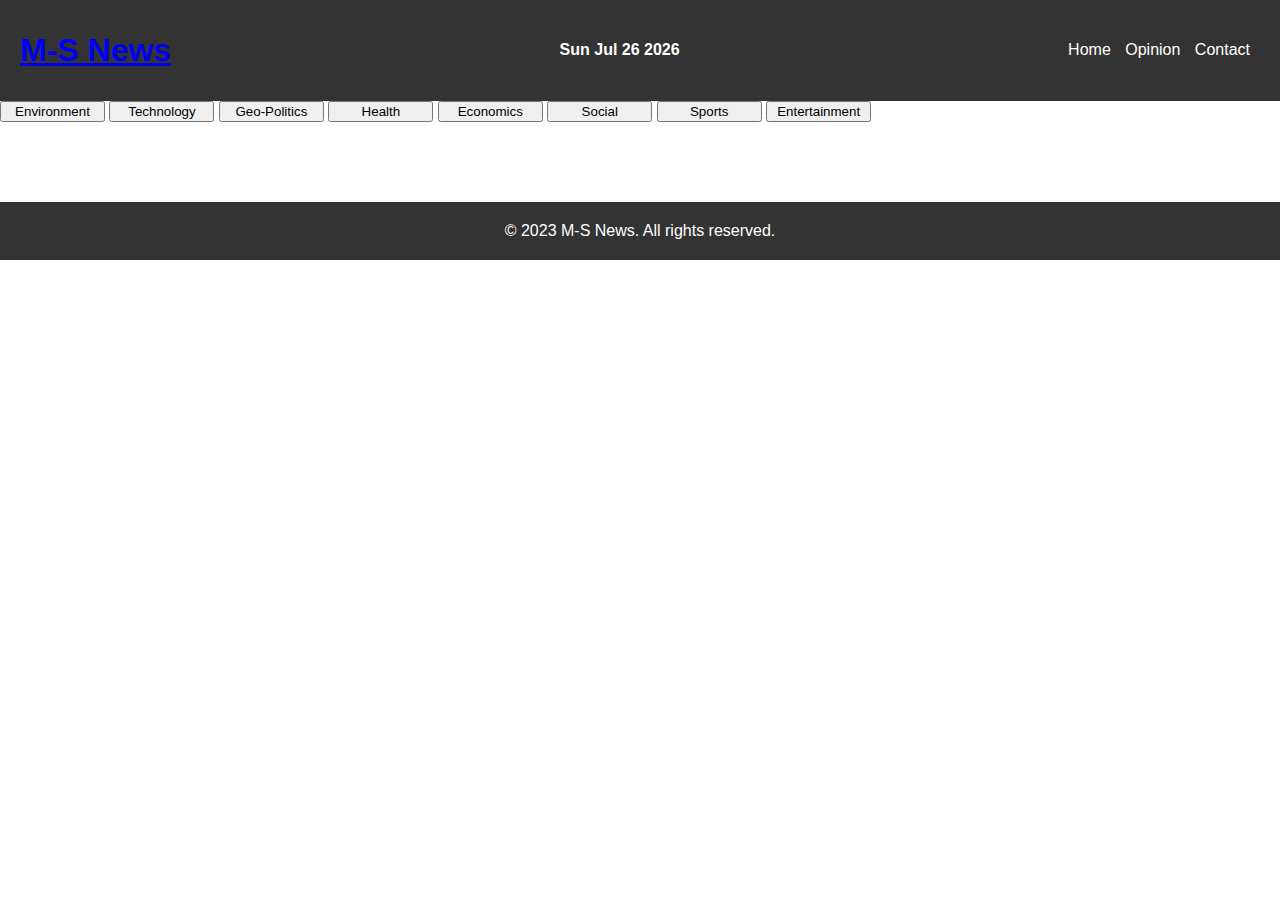
<file: index.html>
<!DOCTYPE html>
<html lang="en">

<head>
  <meta charset="UTF-8">
  <meta name="viewport" content="width=device-width, initial-scale=1.0">
  <title>M-S News</title>
  <link rel="stylesheet" href="styles.css">
  <link href="https://cdn.jsdelivr.net/npm/bootstrap@5.3.0/dist/css/bootstrap.min.css" rel="stylesheet" integrity="sha384-9ndCyUaIbzAi2FUVXJi0CjmCapSmO7SnpJef0486qhLnuZ2cdeRhO02iuK6FUUVM" crossorigin="anonymous">
</head>

<body>
  <header>
    <div class="logo"> 
      <a href="index.html" class="text-reset text-decoration-none"><h1>M-S News</h1></a>
    </div>
    <h4><span class="badge bg-secondary" id="date">Date</span></h4>
    <nav>
      <ul>
        <li><a href="index.html">Home</a></li>
        <li><a href="opinion.html">Opinion</a></li>
        <li><a href="contact.html">Contact</a></li>
      </ul>
    </nav>
  </header>

  <!-- navigation bar for news topics  -->
  <nav class="navbar bg-body-tertiary">
    <form class="container-fluid justify-content-between p-3 m-4">
      <!-- <button class="btn btn-outline-success me-2" type="button">Main button</button> -->
      <button class="btn btn-sm btn-primary topic-button" type="button" onclick="showCards(this.value)" value="environment">Environment</button>
      <button class="btn btn-sm btn-primary topic-button" type="button" onclick="showCards(this.value)" value="technology">Technology</button>
      <button class="btn btn-sm btn-primary topic-button" type="button" onclick="showCards(this.value)" value="geo-politics">Geo-Politics</button>
      <button class="btn btn-sm btn-primary topic-button" type="button" onclick="showCards(this.value)" value="health">Health</button>
      <button class="btn btn-sm btn-primary topic-button" type="button" onclick="showCards(this.value)" value="economics">Economics</button>
      <button class="btn btn-sm btn-primary topic-button" type="button" onclick="showCards(this.value)" value="social">Social</button>
      <button class="btn btn-sm btn-primary topic-button" type="button" onclick="showCards(this.value)" value="sports">Sports</button>
      <button class="btn btn-sm btn-primary topic-button" type="button" onclick="showCards(this.value)" value="entertainment">Entertainment</button>
      
    </form>
  </nav>

  <div class="news-section">
    <div class="news-container" id="news-container">
      <!-- <div class="news-item">
        <img src="https://picsum.photos/200/200" alt="News 1">
        <h3>Breaking News</h3>
        <p>Lorem ipsum dolor sit amet, consectetur adipiscing elit.</p>
      </div> -->

      <!-- <div class="card m-2" style="width: 18rem;">
        <img src="https://picsum.photos/200/150" class="card-img-top" alt="...">
        <div class="card-body">
          <h5 class="card-title">Card title</h5>
          <p class="card-text">Some quick example text to build on the card title and make up the bulk of the card's content.</p>
          <a href="#" class="btn btn-primary">Go somewhere</a>
        </div>
      </div> -->
      
    </div>
  </div>
 
  <footer>
    <p>&copy; 2023 M-S News. All rights reserved.</p>
  </footer>
  <script type="module" src="index.js"></script>
  <script src="https://cdn.jsdelivr.net/npm/bootstrap@5.3.0/dist/js/bootstrap.bundle.min.js" integrity="sha384-geWF76RCwLtnZ8qwWowPQNguL3RmwHVBC9FhGdlKrxdiJJigb/j/68SIy3Te4Bkz" crossorigin="anonymous"></script>
  <script type="module">
    import {getData,addCardsToDom,clearCardsFromDom,addDateToDom} from "./index.js"

    const main = async()=>{
      addDateToDom();
      let environmentNewsItemsArray = await getData("environment");
      clearCardsFromDom();
      addCardsToDom(environmentNewsItemsArray);
      console.log("I am from main from index.html")

}
main();

const showCards = async(value)=>{
  let newsItemsArray = await getData(value);
  clearCardsFromDom();
  addCardsToDom(newsItemsArray);

  console.log(value);
}

window.showCards = showCards
  </script>
</body>

</html>
</file>
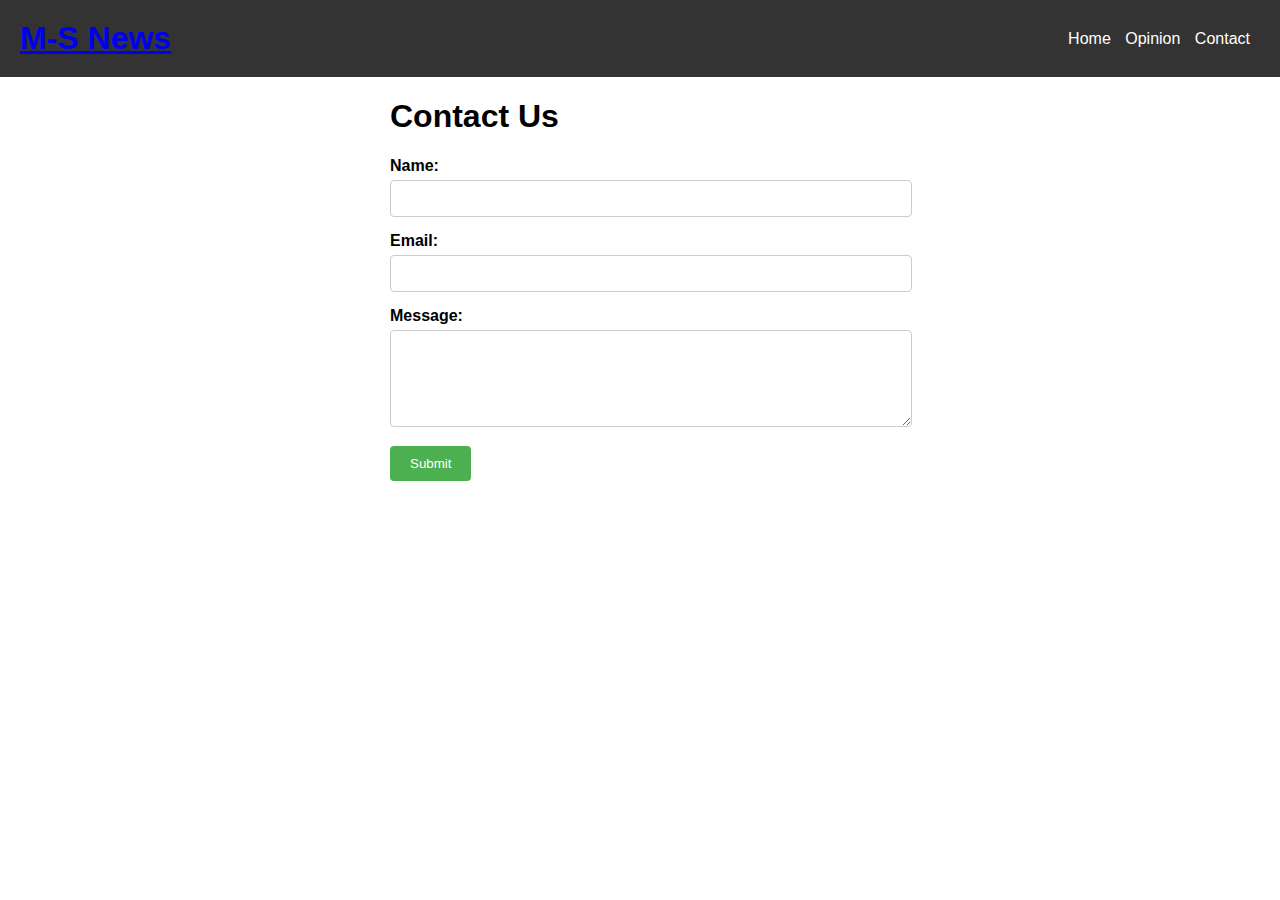
<file: contact.html>
<!DOCTYPE html>
<html>
  <head>
    <title>Contact Us - Your News Website</title>
    <link rel="stylesheet" href="styles.css">
  <link href="https://cdn.jsdelivr.net/npm/bootstrap@5.3.0/dist/css/bootstrap.min.css" rel="stylesheet" integrity="sha384-9ndCyUaIbzAi2FUVXJi0CjmCapSmO7SnpJef0486qhLnuZ2cdeRhO02iuK6FUUVM" crossorigin="anonymous">

    <style>
      /* CSS styles for the contact form */
      .container {
        max-width: 500px;
        margin: 0 auto;
      }
      .form-group {
        margin-bottom: 15px;
      }
      label {
        display: block;
        font-weight: bold;
        margin-bottom: 5px;
      }
      input[type="text"],
      textarea {
        width: 100%;
        padding: 10px;
        border: 1px solid #ccc;
        border-radius: 4px;
        resize: vertical;
      }
      button[type="submit"] {
        padding: 10px 20px;
        background-color: #4caf50;
        color: #fff;
        border: none;
        border-radius: 4px;
        cursor: pointer;
      }
      button[type="submit"]:hover {
        background-color: #45a049;
      }
    </style>
  </head>
  <body>
    <header>
      <div class="logo">
        <a href="index.html" class="text-reset text-decoration-none"
          ><h1>M-S News</h1></a
        >
      </div>
      <nav>
        <ul>
          <li><a href="index.html">Home</a></li>
          <li><a href="opinion.html">Opinion</a></li>
          <li><a href="contact.html">Contact</a></li>
        </ul>
      </nav>
    </header>
    <div class="container">
      <h1>Contact Us</h1>
      <form id="contactForm" action="process_form.php" method="post">
        <div class="form-group">
          <label for="name">Name:</label>
          <input type="text" id="name" name="name" required />
        </div>
        <div class="form-group">
          <label for="email">Email:</label>
          <input type="text" id="email" name="email" required />
        </div>
        <div class="form-group">
          <label for="message">Message:</label>
          <textarea id="message" name="message" rows="5" required></textarea>
        </div>
        <button type="submit">Submit</button>
      </form>
    </div>
  </body>
</html>
</file>
<file: styles.css>
/* styles.css */

/* Global Styles */

body {
    font-family: Arial, sans-serif;
    margin: 0;
    padding: 0;
  }
  
  /* Header */
  
  header {
    background-color: #333;
    color: #fff;
    padding: 20px;
    display: flex;
    align-items: center;
    justify-content: space-between;
  }
  
  .logo h1 {
    margin: 0;
  }
  
  nav ul {
    list-style: none;
    margin: 0;
    padding: 0;
  }
  
  nav ul li {
    display: inline;
    margin-right: 10px;
  }
  
  nav ul li a {
    text-decoration: none;
    color: #fff;
  }
  
  /* Hero Section */
  
  .hero-section {
    background-image: url("hero-image.jpg");
    background-size: cover;
    background-position: center;
    height: 400px;
    display: flex;
    align-items: center;
    justify-content: center;
  }
  
  .hero-content {
    text-align: center;
    color: #fff;
  }
  
  .cta-button {
    display: inline-block;
    background-color: #ff6600;
    color: #fff;
    padding: 10px 20px;
    text-decoration: none;
    border-radius: 4px;
  }
  /* topic navigation section  */
  .topic-button{
    width:105px;
  }
  
  /* News Section */
  
  .news-section {
    padding: 40px;
  }
  
  .news-container {
    display: flex;
    flex-wrap: wrap;
    justify-content: flex-start;
  }
  
  .news-item {
    width: 100%;
    margin-bottom: 40px;
  }
  
  .news-item img {
    width: 100%;
    height: auto;
    border-radius: 4px;
  }
  
  .news-item h3 {
    margin-top: 10px;
  }
  
  .news-item p {
    color: #555;
  }
  
  /* Footer */
  
  footer {
    background-color: #333;
    color: #fff;
    padding: 20px;
    text-align: center;
  }
  
  footer p {
    margin: 0;
  }
  
  /* Responsive Styles */
  
  @media (min-width: 768px) {
    header {
      flex-direction: row;
      align-items: center;
      justify-content: space-between;
    }
  
    .hero-section {
      height: 300px;
    }
  
    .news-container {
      display: flex;
      flex-wrap: wrap;
      justify-content: space-evenly;
    }
  
    .news-item {
      width: 30%;
    }
  }
  
  @media (min-width: 992px) {
    .news-item {
      width: 24%;
    }
  }
  
  @media (min-width: 1200px) {
    .news-item {
      width: 20%;
    }
  }
</file>
